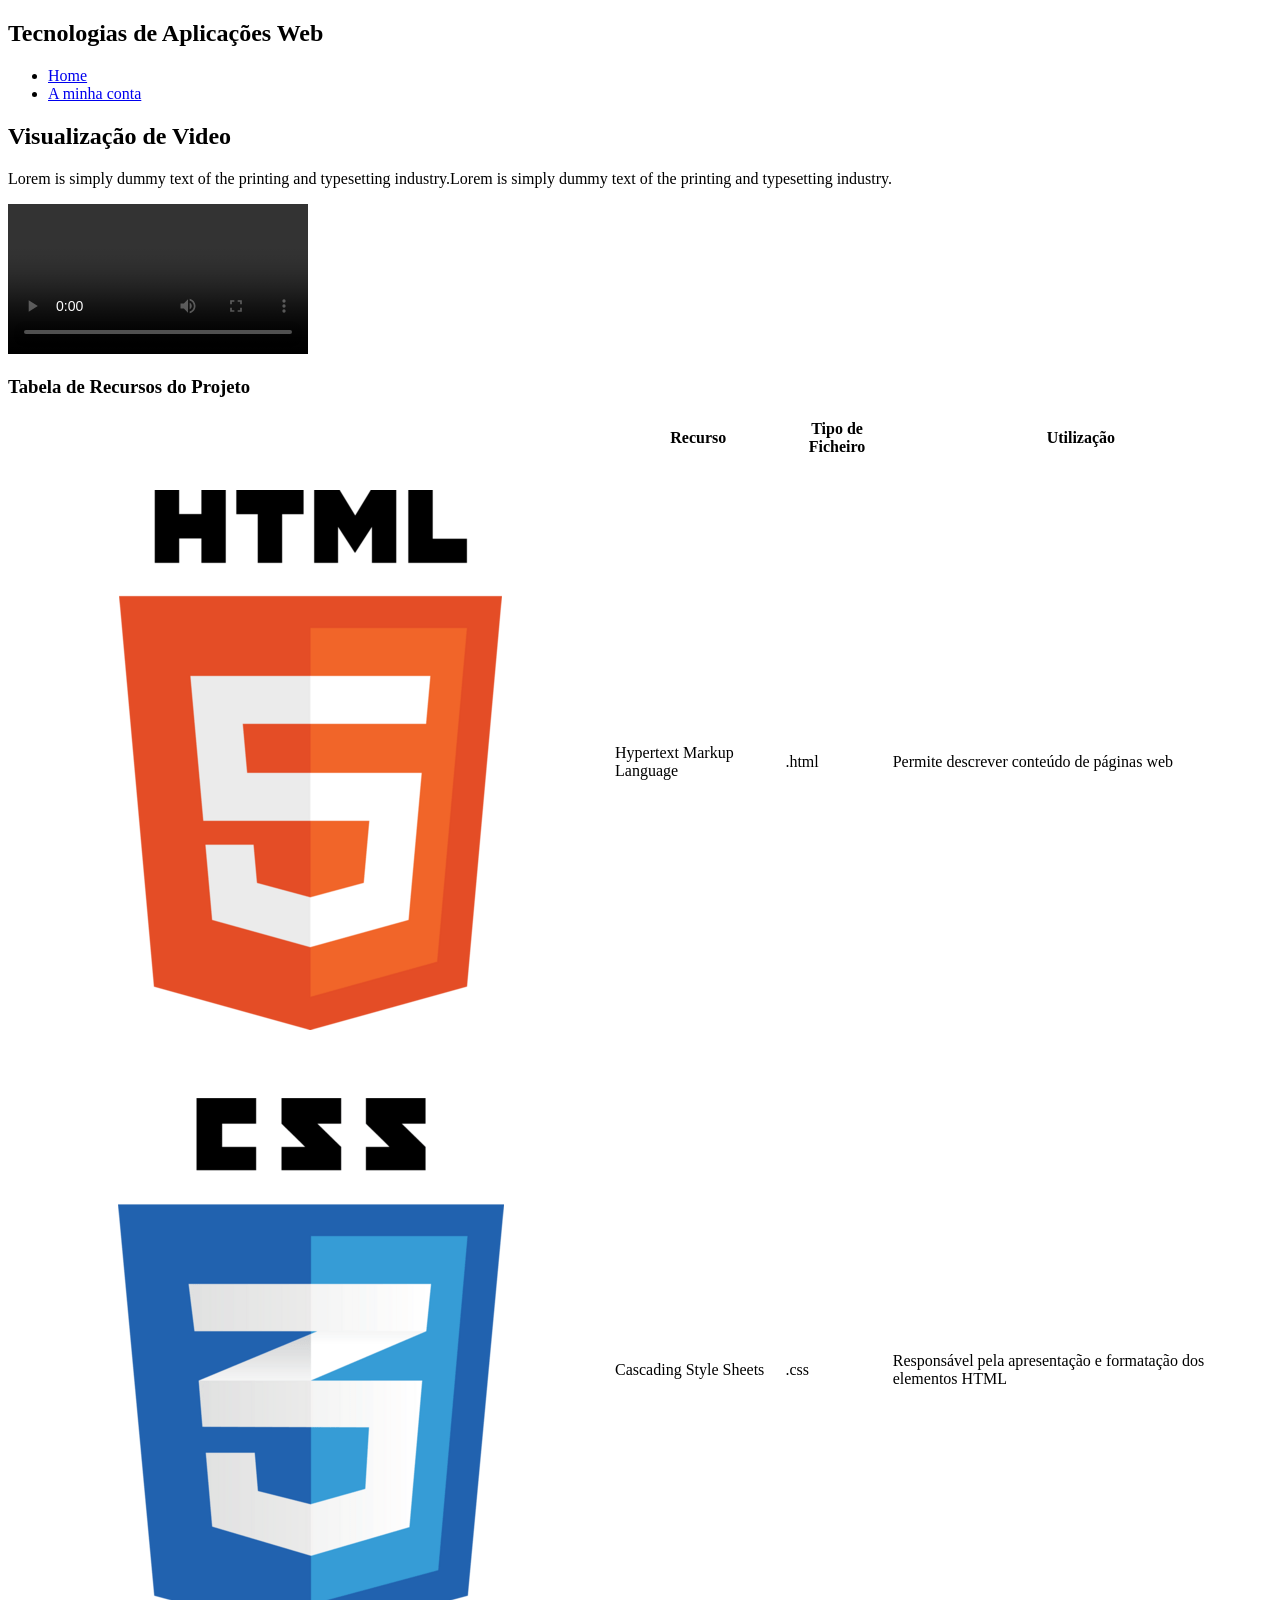
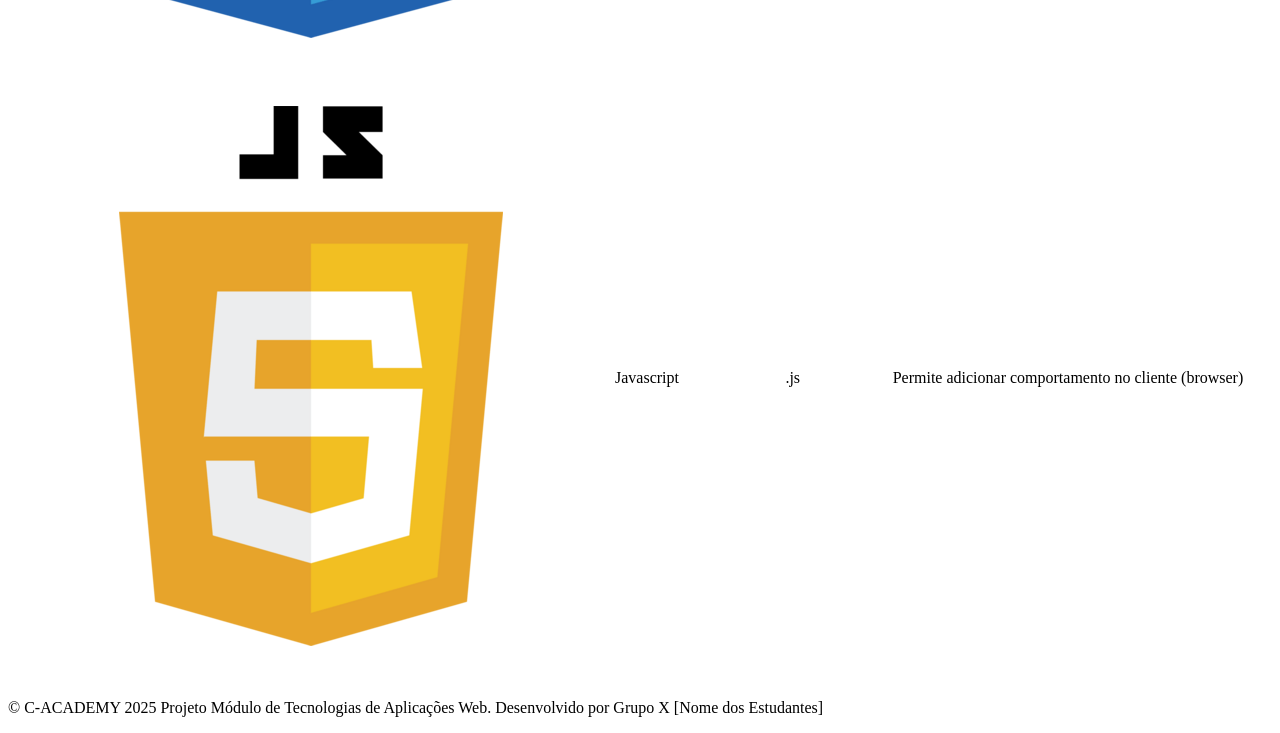
<file: web_c_academy/atividade_1/index.html>
<!--exercicio 1-->
<!doctype html>
<html lang="pt">
  <head>
    <meta charset="UTF-8" />
    <meta http-equiv="X-UA-Compatible" content="IE=edge" />
    <!--É uma instrução usada na criação de sites para que o conteúdo se ajuste automaticamente à tela de celulares ou tablets. Isso impede que a página fique com aparência minúscula e precise de zoom manual -->
    <meta name="viewport" content="width=device-width, initial-scale=1.0" />
    <!--aparecer na descricao do titulo na pagina do campo de busca-->
    <meta
      name="description"
      content="Projeto de Tecnologias de Aplicações Web"
    />
    <title>Projeto de Tecnologias de Aplicações Web</title>
    <link
      href="\\wsl.localhost\Ubuntu\home\sonia_machado\Documents\myproject\web_c_academy\atividade_1\style.css"
      rel="stylesheet"
    />
  </head>
  <body>
    <!--session1-->
    <div>
      <nav>
        <h1>Tecnologias de Aplicações Web</h1>
        <ul>
          <li><a href="index.html">Home</a></li>
          <li><a href="login.html">A minha conta</a></li>
        </ul>
      </nav>
    </div>
    <!--session2-->
    <main>
      <section class="intro">
        <h2>Visualização de Video</h2>
        <p>
          Lorem is simply dummy text of the printing and typesetting
          industry.Lorem is simply dummy text of the printing and typesetting
          industry.
        </p>
      </section>

      <section class="video-section">
        <video
          src="https://www.youtube.com/watch?v=it1rTvBcfRg.mp4"
          controls
        ></video>
      </section>

      <section class="tabela">
        <h3>Tabela de Recursos do Projeto</h3>
        <table>
          <tr>
            <th></th>
            <th>Recurso</th>
            <th>Tipo de Ficheiro</th>
            <th>Utilização</th>
          </tr>
          <tr>
            <td><img src="medium\logo_html.png" alt="Logo HTML" /></td>
            <td>Hypertext Markup Language</td>
            <td>.html</td>
            <td>Permite descrever conteúdo de páginas web</td>
          </tr>

          <tr>
            <td><img src="medium\logo_css.png" alt="Logo CSS" /></td>
            <td>Cascading Style Sheets</td>
            <td>.css</td>
            <td>
              Responsável pela apresentação e formatação dos elementos HTML
            </td>
          </tr>
          <tr>
            <td><img src="medium\logo_js.png" alt="Logo Javascript" /></td>
            <td>Javascript</td>
            <td>.js</td>
            <td>Permite adicionar comportamento no cliente (browser)</td>
          </tr>
        </table>
      </section>
    </main>
    <!--session1-rodapé-->
    <footer>
      <p>
        © C-ACADEMY 2025 Projeto Módulo de Tecnologias de Aplicações Web.
        Desenvolvido por Grupo X [Nome dos Estudantes]
      </p>
    </footer>
  </body>
</html>
</file>
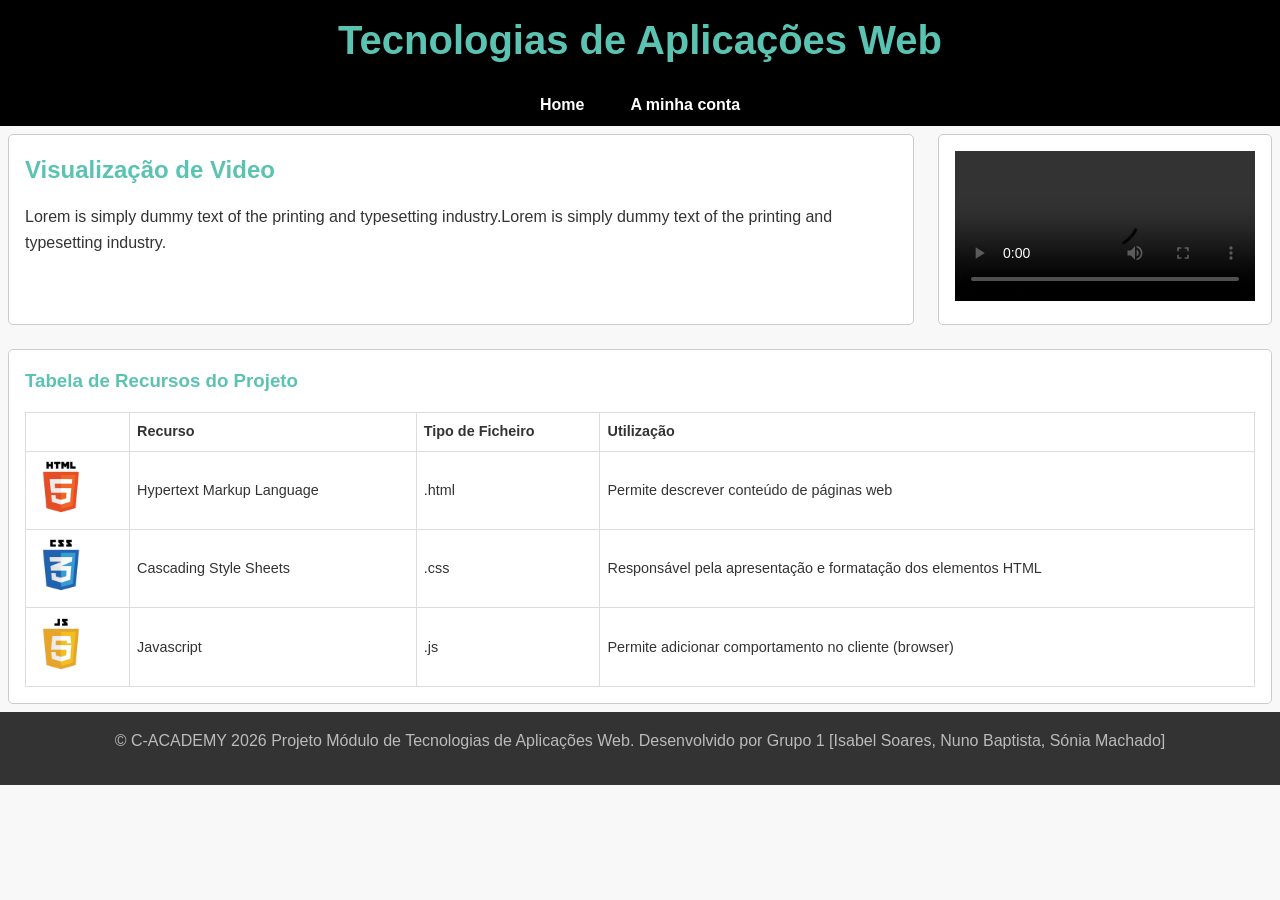
<file: web_c_academy/projeto1/index.html>
<!doctype html>
<html lang="pt">
  <head>
    <meta charset="UTF-8" />
    <meta http-equiv="X-UA-Compatible" content="IE=edge" />
    <!--É uma instrução usada na criação de sites para que o conteúdo se ajuste automaticamente à tela de celulares ou tablets. Isso impede que a página fique com aparência minúscula e precise de zoom manual -->
    <meta name="viewport" content="width=device-width, initial-scale=1.0" />
    <!--aparecer na descricao do titulo na pagina do campo de busca-->
    <meta
      name="description"
      content="Projeto de Tecnologias de Aplicações Web"
    />
    <title>Projeto de Tecnologias de Aplicações Web</title>
    <link
      href="style.css"
      rel="stylesheet"
    />
  </head>
  <body>
    <!--session1-->
    <div>
      <nav>
        <h1>Tecnologias de Aplicações Web</h1>
        <ul>
          <li><a href="index.html">Home</a></li>
          <li><a href="login.html">A minha conta</a></li>
        </ul>
      </nav>
    </div>
    <!--session2-->
    <main>
      <section class="intro">
        <h2>Visualização de Video</h2>
        <p>
          Lorem is simply dummy text of the printing and typesetting
          industry.Lorem is simply dummy text of the printing and typesetting
          industry.
        </p>
      </section>

      <section class="video-section">
        <video
          src="https://www.youtube.com/watch?v=it1rTvBcfRg.mp4"
          controls
        ></video>
      </section>

      <section class="tabela">
        <h3>Tabela de Recursos do Projeto</h3>
        <table>
          <tr>
            <th></th>
            <th>Recurso</th>
            <th>Tipo de Ficheiro</th>
            <th>Utilização</th>
          </tr>
          <tr>
            <td><img src="medium\logo_html.png" alt="Logo HTML" /></td>
            <td>Hypertext Markup Language</td>
            <td>.html</td>
            <td>Permite descrever conteúdo de páginas web</td>
          </tr>

          <tr>
            <td><img src="medium\logo_css.png" alt="Logo CSS" /></td>
            <td>Cascading Style Sheets</td>
            <td>.css</td>
            <td>
              Responsável pela apresentação e formatação dos elementos HTML
            </td>
          </tr>
          <tr>
            <td><img src="medium\logo_js.png" alt="Logo Javascript" /></td>
            <td>Javascript</td>
            <td>.js</td>
            <td>Permite adicionar comportamento no cliente (browser)</td>
          </tr>
        </table>
      </section>
    </main>
    <!--session1-rodapé-->
    <footer>
      <p>
        © C-ACADEMY 2026 Projeto Módulo de Tecnologias de Aplicações Web.
        Desenvolvido por Grupo 1 [Isabel Soares, Nuno Baptista, Sónia Machado]
      </p>
    </footer>
  </body>
</html>
</file>
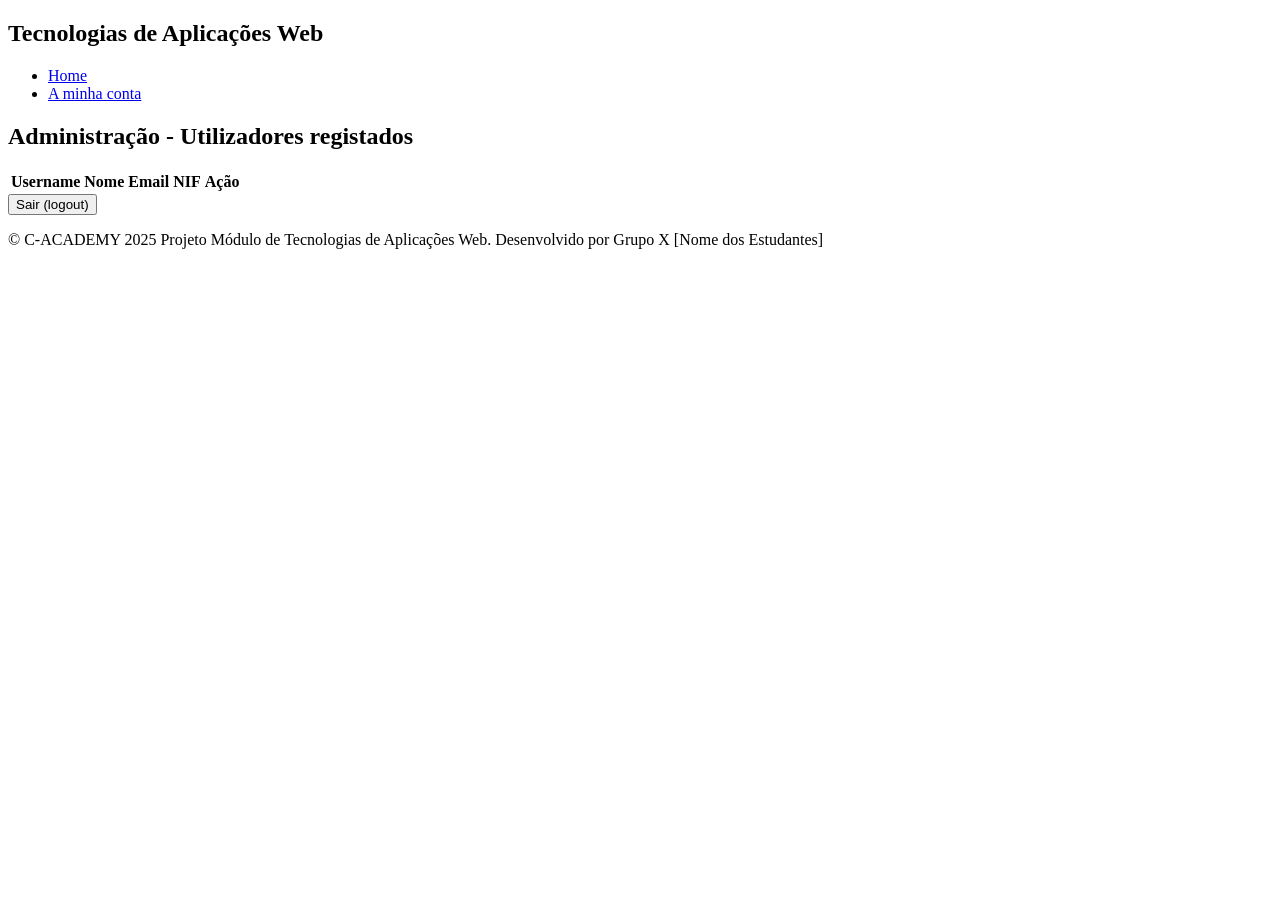
<file: web_c_academy/atividade_1/admin.html>
<!--exercicio 1-->
<!doctype html>
<html lang="pt">
  <head>
    <meta charset="UTF-8" />
    <meta http-equiv="X-UA-Compatible" content="IE=edge" />
    <meta name="viewport" content="width=device-width, initial-scale=1.0" />
    <meta
      name="description"
      content="Projeto de Tecnologias de Aplicações Web"
    />
    <title>Administração - Tecnologias de Aplicações Web</title>
    <link
      href="\\wsl.localhost\Ubuntu\home\sonia_machado\Documents\myproject\web_c_academy\atividade_1\style.css"
      rel="stylesheet"
    />
    <!-- carrega o JavaScript só desta página; defer = só corre depois do HTML estar pronto -->
    <script src="ficheiroJavaScriptAdmin.js" defer></script>
  </head>
  <body>
    <!--session1-->
    <div>
      <nav>
        <h1>Tecnologias de Aplicações Web</h1>
        <ul>
          <li><a href="index.html">Home</a></li>
          <li><a href="login.html">A minha conta</a></li>
        </ul>
      </nav>
    </div>
    <!--session2-->
    <main>
      <section class="administracao" id="vista-admin">
        <h2>Administração - Utilizadores registados</h2>

        <table>
          <thead>
            <tr>
              <th>Username</th>
              <th>Nome</th>
              <th>Email</th>
              <th>NIF</th>
              <th>Ação</th>
            </tr>
          </thead>
          <!-- as linhas dos utilizadores são criadas pelo JavaScript, aqui dentro -->
          <tbody id="lista-utilizadores"></tbody>
        </table>

        <div class="botaoLogout">
          <button type="button" onclick='location.href="login.html"'>
            Sair (logout)
          </button>
        </div>
      </section>
    </main>
    <!--session1-rodapé-->
    <footer>
      <p>
        © C-ACADEMY 2025 Projeto Módulo de Tecnologias de Aplicações Web.
        Desenvolvido por Grupo X [Nome dos Estudantes]
      </p>
    </footer>
  </body>
</html>
</file>
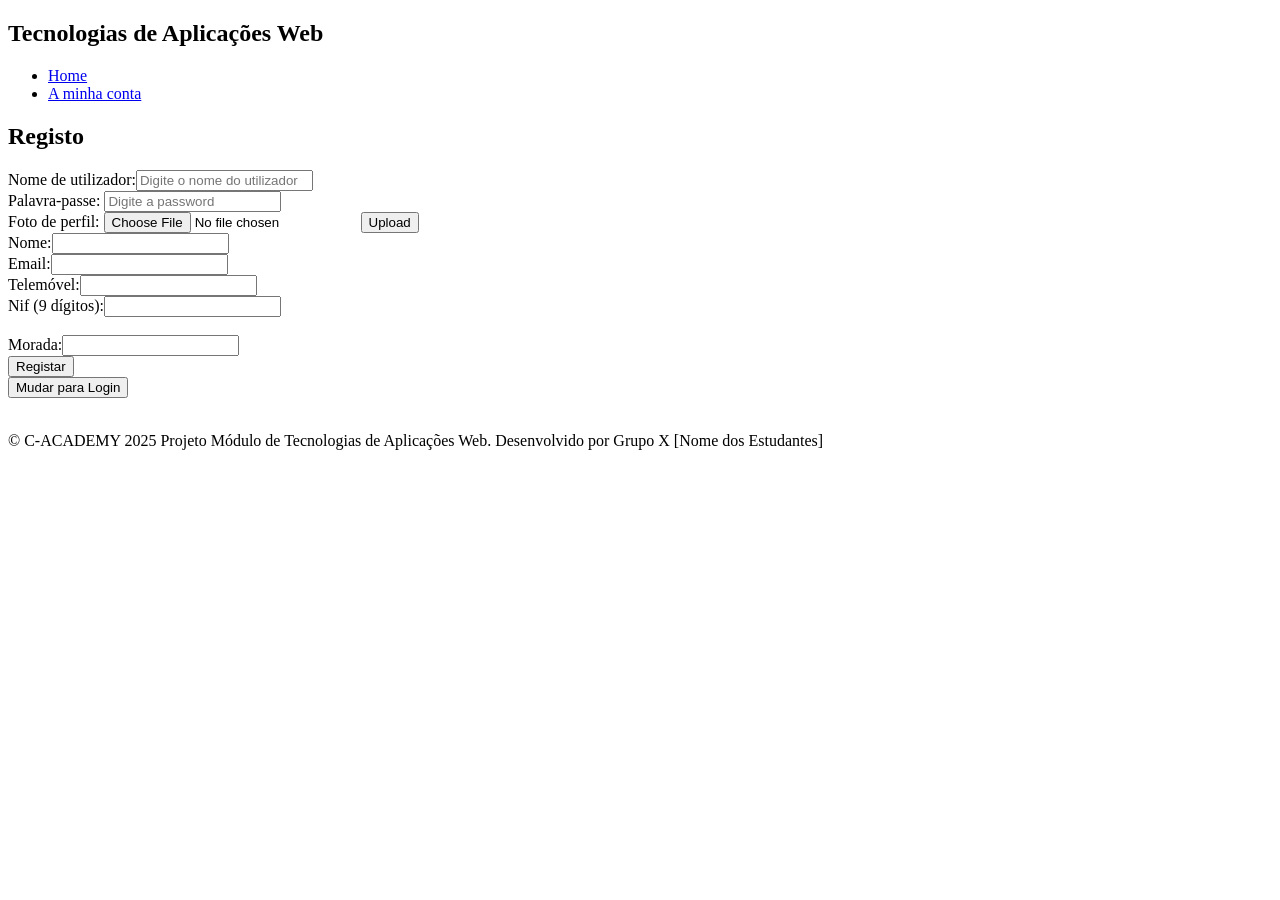
<file: web_c_academy/atividade_1/registo.html>
<!--exercicio 1-->
<!doctype html>
<html lang="pt">
  <script src="ficheiroJavaScriptRegisto.js"></script>
  <head>
    <meta charset="UTF-8" />
    <meta http-equiv="X-UA-Compatible" content="IE=edge" />
    <!--É uma instrução usada na criação de sites para que o conteúdo se ajuste automaticamente à tela de celulares ou tablets. Isso impede que a página fique com aparência minúscula e precise de zoom manual -->
    <meta name="viewport" content="width=device-width, initial-scale=1.0" />
    <!--aparecer na descricao do titulo na pagina do campo de busca-->
    <meta
      name="description"
      content="Projeto de Tecnologias de Aplicações Web"
    />
    <title>Projeto de Tecnologias de Aplicações Web</title>
    <link
      href="\\wsl.localhost\Ubuntu\home\sonia_machado\Documents\myproject\web_c_academy\atividade_1\style.css"
      rel="stylesheet"
    />
  </head>
  <body>
    <!--session1-->
    <div>
      <nav>
        <h1>Tecnologias de Aplicações Web</h1>
        <ul>
          <li><a href="index.html">Home</a></li>
          <li><a href="login.html">A minha conta</a></li>
        </ul>
      </nav>
    </div>
    <!--session2-->
    <main>
      <section class="formulario" id="registo-formulario">
        <h2>Registo</h2>
        <!-- <p><form name="registo"> -->
          <form name="registo" id="registo">
            <label> Nome de utilizador:<input type="text" placeholder="Digite o nome do utilizador" id="username" name="username" required ></label>
            <br />
            <label> Palavra-passe: <input type="password" id="password" placeholder="Digite a password" name="password" required></label>
            <br />
            <label for="foto">Foto de perfil:</label>
            <input type="file"  id="foto" name="foto">
            <input type="button" value="Upload">
            <br>
            <label>Nome:<input type="text" id="name" name="name" required ></label>
            <br>
            <label>Email:<input type="email" id="email" name="email" required></label>
            <br>
            <label>Telemóvel:<input type="number" id="telemovel" name="telemovel" pattern="[0-9]{9}" maxlength="9" required></label>
            <br>
            <label>Nif (9 dígitos):<input type="number" id="nif" name="nif" pattern="[0-9]{9}" maxlength="9" required></label>
            <br>
            <br>
            <label>Morada:<input type="text" id="morada" name="morada" max="56" required></label>
            <br>
            <input type="submit" value="Registar" />
            <br>
            <button type="button" onclick='location.href="login.html"'>Mudar para Login</button></br>
            <br>

          </form>
      </section>
      <!-- <section class="perfil" id="vista-perfil">
        <h2>Dados do utilizador</h2>
        <h3>Olá "variável"</h3> -->
        <!-- dados do utilizador -->
        <!-- <div class="dadosUtilizador">
          <p>Nome + "nome"</p>
          <p>Email + "email"</p>
          <p>Telemóvel + "email"</p>
          <p>Username + "email"</p>
          <p>NIF + "email"</p>
          <p>Morada + ",orada"</p>
        </div>
        <div class="fotoDePerfil"><img src="medium\logo_html.png" alt="Logo HTML" />
        </div>
        <div class="botaoLogout">
          <button type="button" onclick='location.href="login.html"'> Sair da Conta (logout) </button>
        </div>
      </section> -->
    </main>
    <!--session1-rodapé-->
    <footer>
      <p>
        © C-ACADEMY 2025 Projeto Módulo de Tecnologias de Aplicações Web.
        Desenvolvido por Grupo X [Nome dos Estudantes]
      </p>
    </footer>
  </body>
</html>
</file>
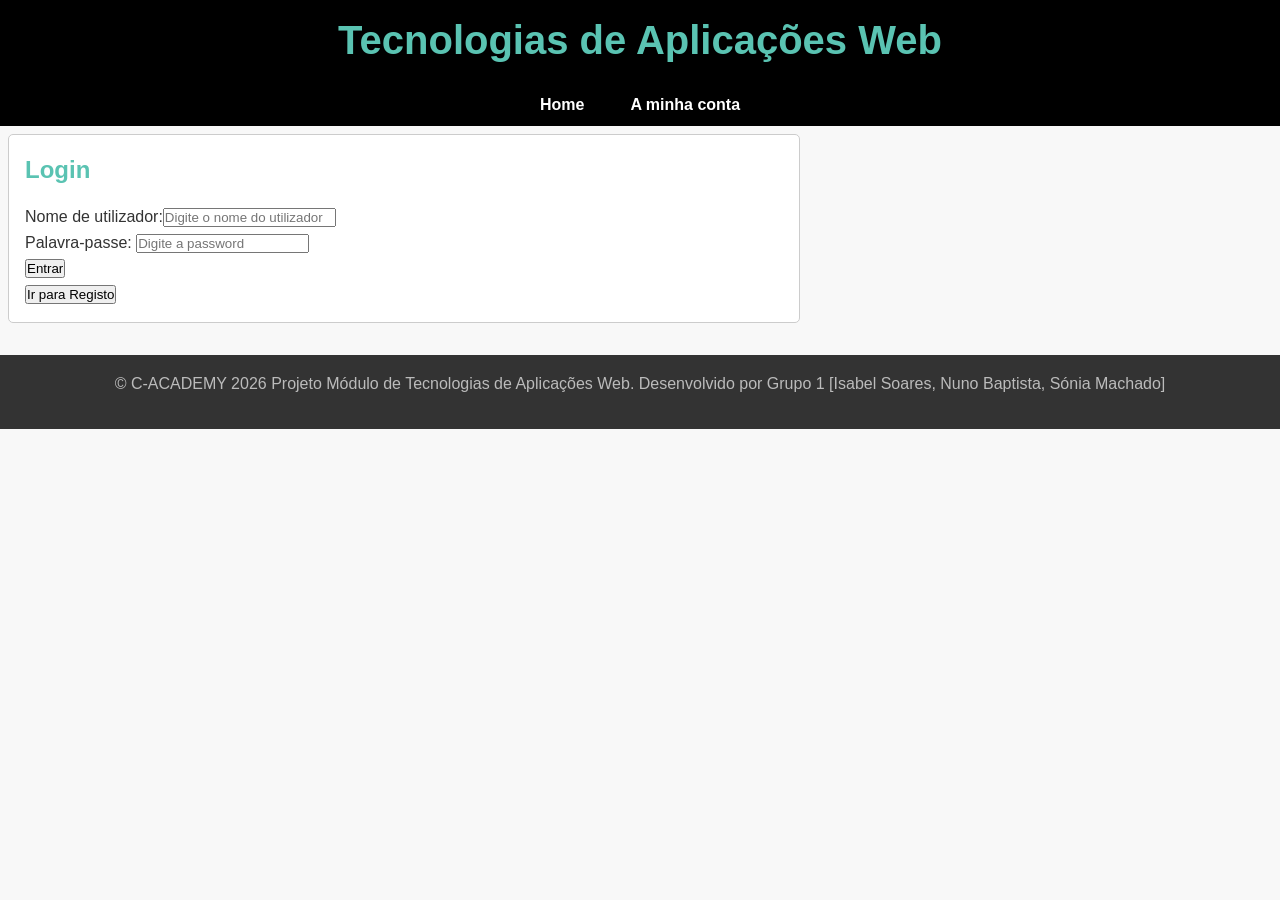
<file: web_c_academy/projeto1/login.html>
<!doctype html>
<html lang="pt">
  <script src= "ficheiroJavaScriptLogin.js"> </script>
  <head>
    <meta charset="UTF-8" />
    <meta http-equiv="X-UA-Compatible" content="IE=edge" />
    <!--É uma instrução usada na criação de sites para que o conteúdo se ajuste automaticamente à tela de celulares ou tablets. Isso impede que a página fique com aparência minúscula e precise de zoom manual -->
    <meta name="viewport" content="width=device-width, initial-scale=1.0" />
    <!--aparecer na descricao do titulo na pagina do campo de busca-->
    <meta
      name="description"
      content="Projeto de Tecnologias de Aplicações Web"
    />
    <title>Projeto de Tecnologias de Aplicações Web</title>
    <link
      href="style.css"
      rel="stylesheet"
    />
  </head>
  <body>
    <!--session1-->
    <div>
      <nav>
        <h1>Tecnologias de Aplicações Web</h1>
        <ul>
          <li><a href="index.html">Home</a></li>
          <li><a href="login.html">A minha conta</a></li>
        </ul>
      </nav>
    </div>
    <!--session2-->
    <main>
      <section class="formulario" id="vista-formulario">
        <h2>Login</h2>
        
          <form id="login" onsubmit="event.preventDefault(); login();">

            <label> Nome de utilizador:<input type="text" placeholder="Digite o nome do utilizador" id="username" name="username" required></label>
            <br />
            <label> Palavra-passe: <input type="password" id="password" placeholder="Digite a password" name="password" required></label>
            <br />
            <input type="submit" value="Entrar" />
            <br>
            <button onclick='location.href="registo.html"'>Ir para Registo</button>
          </br>
          </form>

      </section>
      <section class="perfil" id="vista-perfil" style="display: none">
        <h2>Dados do utilizador</h2>
          <h3 id="perfil-ola">Olá!</h3>
            <div class="dadosUtilizador">
              <!-- Dados do Utilizador (preenchidos pelo JavaScript) -->
              <p id="perfil-nome"></p>
              <p id="perfil-email"></p>
              <p id="perfil-telemovel"></p>
              <p id="perfil-username"></p>
              <p id="perfil-nif"></p>
              <p id="perfil-morada"></p>
            </div>
            
            <div class="fotoPerfil">
              <img src="medium\icone-de-utilizador_933463-115482.avif"> <!-- Colocar a forma de ir buscar ao update -->
            </div>

            <div class="botaoLogout">
              <button type="button" onclick='location.href="login.html"'>Sair da Conta (Logout)</button>
            </div>
      </section>

    </main>
    <!--rodapé-->
    <footer>
      <p>
        © C-ACADEMY 2026 Projeto Módulo de Tecnologias de Aplicações Web.
        Desenvolvido por Grupo 1 [Isabel Soares, Nuno Baptista, Sónia Machado]
      </p>
    </footer>
    </section>

  </body>
</html>
</file>
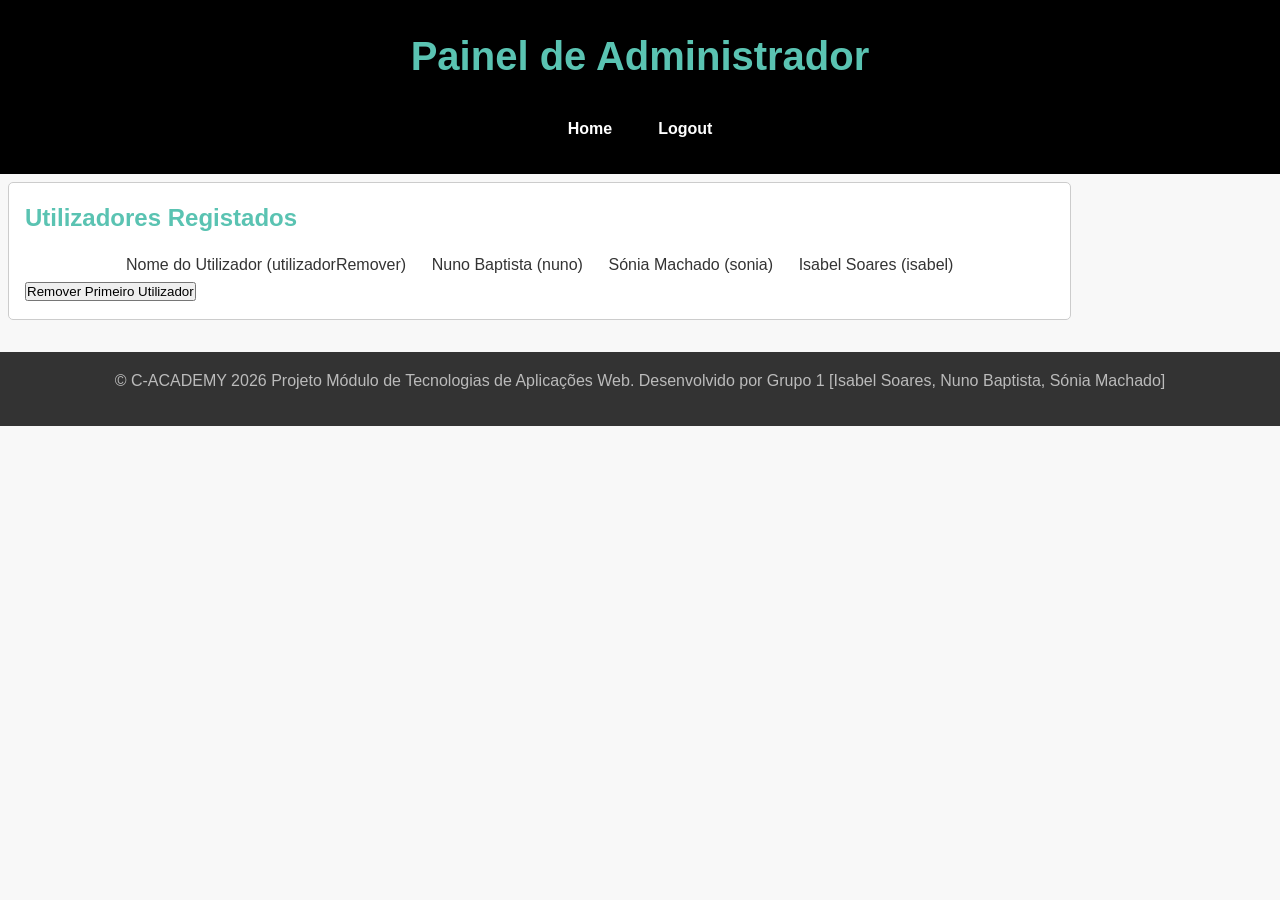
<file: web_c_academy/projeto1/paginaAdmin.html>
<!doctype html>
<html lang="pt">
<head>
  <meta charset="UTF-8">
  <meta name="viewport" content="width=device-width, initial-scale=1.0">
  <title>Painel de Administrador</title>

  <link href="style.css" rel="stylesheet">
  <script src="admin.js" defer></script>
</head>

<body>

  <!-- Cabeçalho -->
  <header>
    <h1>Painel de Administrador</h1>
    <nav>
      <ul>
        <li><a href="index.html">Home</a></li>
        <li><a href="login.html">Logout</a></li>
      </ul>
    </nav>
  </header>

  <!-- Conteúdo -->
  <main>
    <section>
      <h2>Utilizadores Registados</h2>

      <ul id="lista-utilizadores">
        <!-- Gerado por JS -->
      </ul>

      <button onclick="removerPrimeiroUtilizador()">
        Remover Primeiro Utilizador
      </button>
    </section>
  </main>

    <!--rodapé-->
    <footer>
      <p>
        © C-ACADEMY 2026 Projeto Módulo de Tecnologias de Aplicações Web.
        Desenvolvido por Grupo 1 [Isabel Soares, Nuno Baptista, Sónia Machado]
      </p>
    </footer>
    </section>

  </body>
</html>
</file>
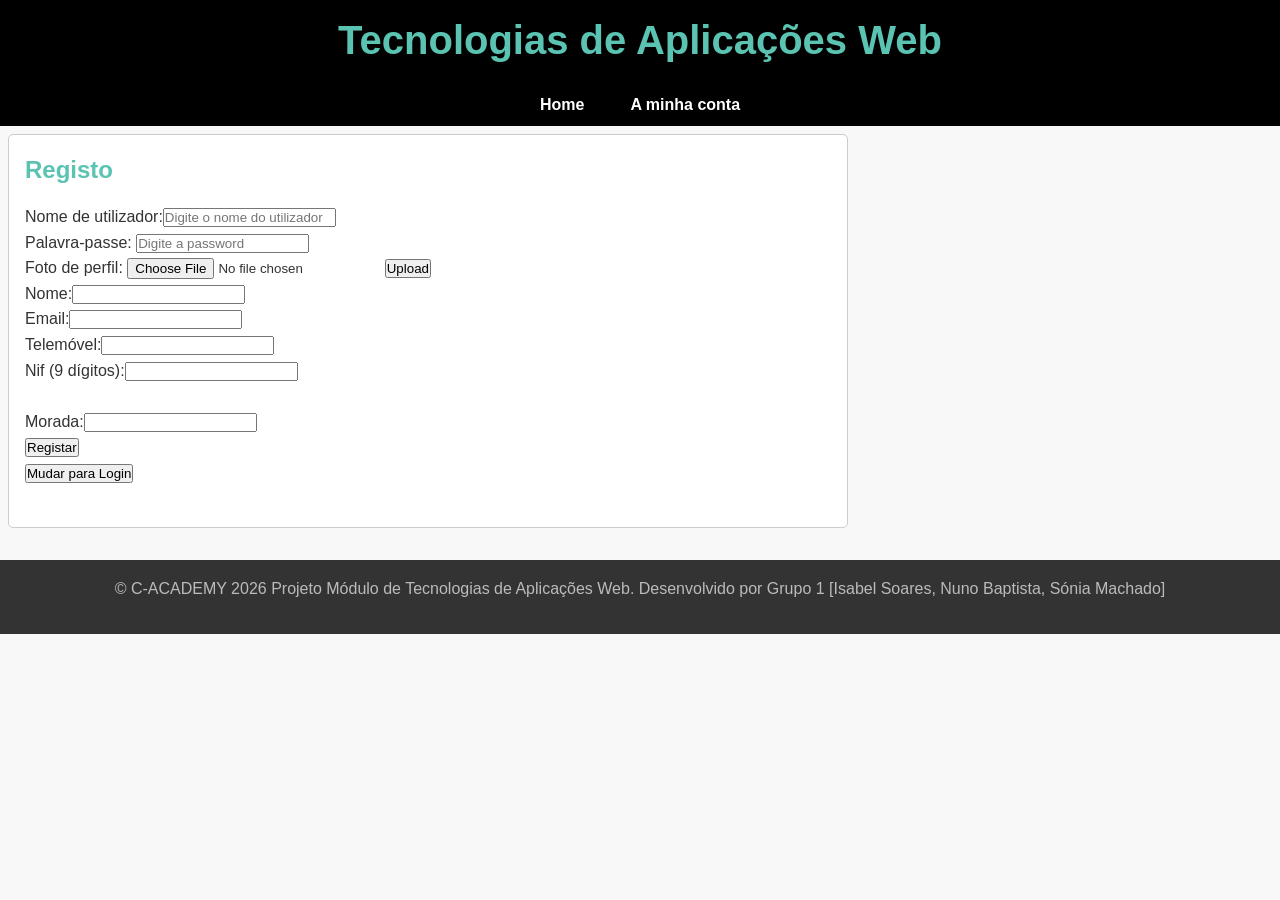
<file: web_c_academy/projeto1/registo.html>
<!doctype html>
<html lang="pt">
  <script src="ficheiroJavaScriptRegisto.js"></script>
  <head>
    <meta charset="UTF-8" />
    <meta http-equiv="X-UA-Compatible" content="IE=edge" />
    <!--É uma instrução usada na criação de sites para que o conteúdo se ajuste automaticamente à tela de celulares ou tablets. Isso impede que a página fique com aparência minúscula e precise de zoom manual -->
    <meta name="viewport" content="width=device-width, initial-scale=1.0" />
    <!--aparecer na descricao do titulo na pagina do campo de busca-->
    <meta
      name="description"
      content="Projeto de Tecnologias de Aplicações Web"
    />
    <title>Projeto de Tecnologias de Aplicações Web</title>
    <link
      href="style.css"
      rel="stylesheet"
    />
  </head>
  <body>
    <!--session1-->
    <div>
      <nav>
        <h1>Tecnologias de Aplicações Web</h1>
        <ul>
          <li><a href="index.html">Home</a></li>
          <li><a href="login.html">A minha conta</a></li>
        </ul>
      </nav>
    </div>
    <!--session2-->
    <main>
      <section class="formulario" id="registo-formulario">
        <h2>Registo</h2>
        <!-- <p><form name="registo"> -->
          <form name="registo" id="registo">
            <label> Nome de utilizador:<input type="text" placeholder="Digite o nome do utilizador" id="username" name="username" required></label>
            <br />
            <label> Palavra-passe: <input type="password" id="password" placeholder="Digite a password" name="password" required></label>
            <br />
            <label for="foto">Foto de perfil:</label>
            <input type="file"  id="foto" name="foto">
            <input type="button" value="Upload">
            <br>
            <label>Nome:<input type="text" id="name" name="name" required></label>
            <br>
            <label>Email:<input type="email" id="email" name="email" required></label>
            <br>
            <label>Telemóvel:<input type="number" id="telemovel" name="telemovel" minlength="9" maxlength="9" required></label>
            <br>
            <label>Nif (9 dígitos):<input type="number" id="nif" name="nif" minlength="9" maxlength="9" required></label>
            <br>
            <br>
            <label>Morada:<input type="text" id="morada" name="morada" max="56" required></label>
            <br>
            <input type="submit" value="Registar" />
            <br>
            <button type="button" onclick='location.href="login.html"'>Mudar para Login</button></br>
            <br>

          </form>
      </section>
      
    </main>
    <!--session1-rodapé-->
    <footer>
      <p>
        © C-ACADEMY 2026 Projeto Módulo de Tecnologias de Aplicações Web.
        Desenvolvido por Grupo 1 [Isabel Soares, Nuno Baptista, Sónia Machado]
      </p>
    </footer>
  </body>
</html>
</file>
<file: web_c_academy/projeto1/style.css>
* {
  margin: 0;
  padding: 0;
  box-sizing: border-box;
}
body {
  font-size: 100%;
  font-family: Arial, sans-serif;
  background-color: #f8f8f8;
  color: #333;
  line-height: 1.6;
}
header {
  background-color: #000;
  color: #fff;
  padding-top: 1.5em;
  padding-bottom: 1.5em;
  text-align: center;
}

section {
  background-color: #fff;
  padding: 1em;
  border: 1px solid #ccc;
  border-radius: 5px;
}
footer {
  background-color: #333;
  color: #bbb;
  padding: 1em;
  text-align: center;
}

h1 {
  color: rgb(90, 195, 178);
  font-size: 2.5rem;
  text-align: center;
  margin-bottom: 0.5em;
}
h2,
h3 {
  color: rgb(90, 195, 178);
  margin-bottom: 0.625em;
}
ul {
  list-style-type: none;

  text-align: center;
}
li {
  display: inline-block;
  margin-right: 0.8em;
  margin-left: 0.8em;
  margin-bottom: 0em;
  margin-top: 0em;
}
nav {
  color: #fff;
  font-weight: bold;
  background-color: #000;
  padding: 0.5em;
  text-align: center;
  text-decoration: none;
}
nav a {
  color: #fff;
  text-decoration: none;
  padding: 0.5em;
}
nav a:hover {
  color: #e67d40;
  text-decoration: underline;
}
video img {
  max-width: 100%;
  height: auto;
  display: block;
  margin-right: 0 auto;
  margin-left: 0 auto;
  margin-top: 1em;
  margin-bottom: 1em;
}
p {
  margin-bottom: 1em;
}

main {
  display: grid;
  grid-template-areas:
    "intro video"
    "tabela tabela";
  gap: 1.5em;
  padding: 8px;
}
.intro {
  grid-area: intro;
}
.tabela {
  grid-area: tabela;
}
.video-section {
  grid-area: video;
  justify-items: center;
}
/* ecrãs grandes: duas colunas */
@media (max-width: 768px) {
  main {
    padding: 24px;
    /* grid-template-columns: 1fr 1fr; */
    grid-template-areas:
      "intro"
      "video"
      "tabela";
  }
}

/*tabelas*/
table {
  width: 100%;
  border-collapse: collapse;
  margin-top: 1em;
}

th,
td {
  border: 1px solid #ddd;
  padding: 0.5em;
  text-align: left;
  font-size: 0.9em;
}
/*imagens nastabelas*/
table img {
  width: 3.5rem;
  margin: 0 auto; /* já é block pela regra geral; isto centra */
}
</file>
